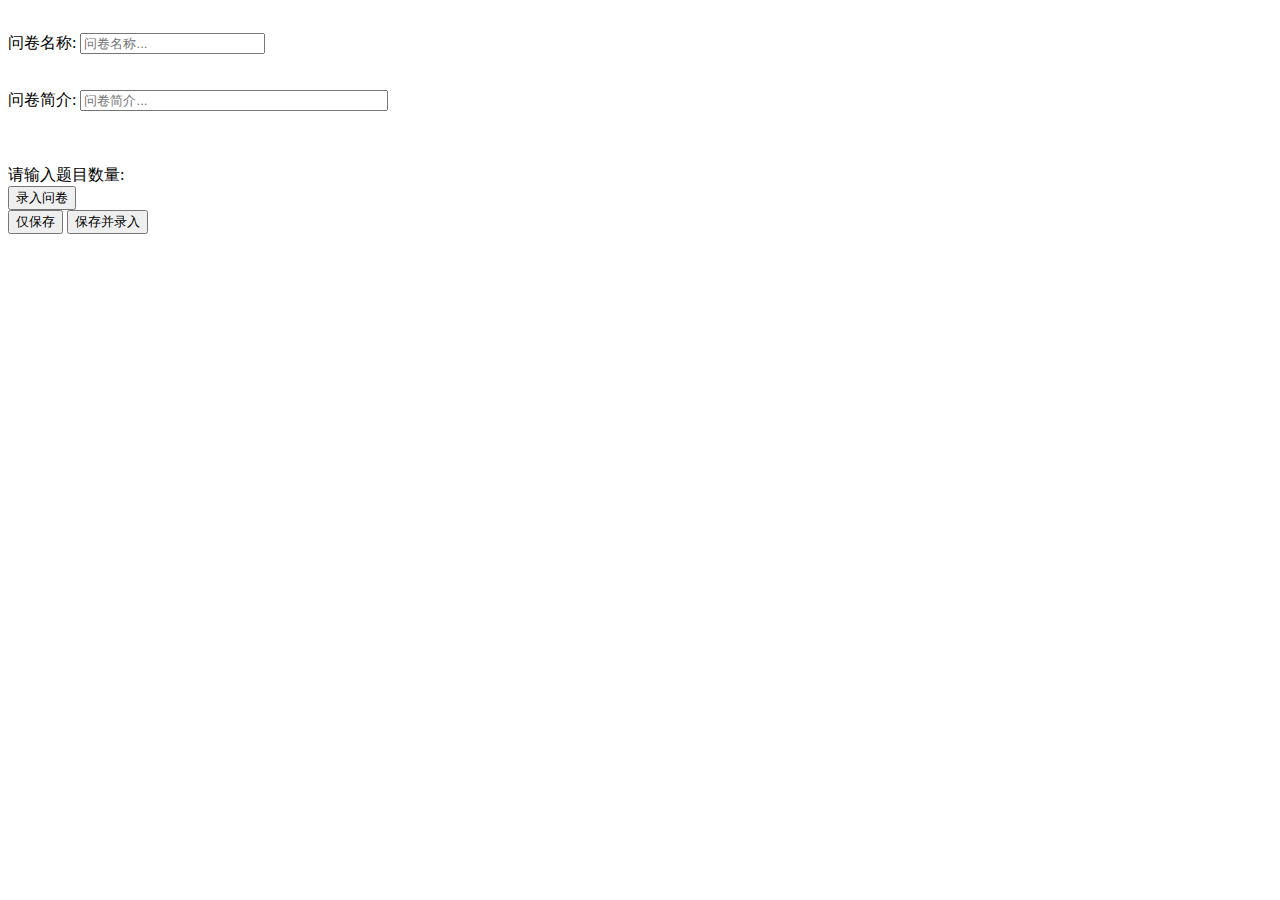
<file: src/main/resources/templates/page/survey/add.html>
<!DOCTYPE html>
<html xmlns="http://www.w3.org/1999/xhtml" xmlns:th="http://www.thymeleaf.org">
<head>
    <meta http-equiv="Content-Type" content="text/html; charset=UTF-8"/>
    <title>新建问卷</title>
    <script th:src="@{/js/App.js}"></script>
</head>
<body>
    <div class="layui-container" id="SurveyForm" style="padding:2% 0">

        <div class="survey-row">

            <div id="survey-create">
                <div class="survey-head">
                    <span>问卷名称:</span>
                    <span class="block"></span>
                    <input value="" id="title" type="text" placeholder="问卷名称..."/>
                </div>
                <br/>
                <br/>
                <div class="description text-right">
                    <span>问卷简介:</span>
                    <span class="block"></span>
                    <input value="" id="description" type="text" placeholder="问卷简介..." style="min-width: 300px;"/>
                </div>
                <br/>
                <br/>
                <br/>
                <div class="question-num">
                    <span>请输入题目数量:</span>
                    <div id="questionNum"></div>
                </div>
                <div class="row text-center" id="create-btn">
                    <button class="layui-btn layui-btn-normal layui-btn-radius" onclick="SurveyAdd.create()">录入问卷</button>
                </div>
            </div>

            <div class="line"></div>

            <div class="questions">

            </div>

        </div>

        <div class="row btns">
            <button type="button" class="layui-btn layui-btn-radius" onclick="SurveyAdd.save()">仅保存</button>
            <button type="button" class="layui-btn layui-btn-radius layui-btn-normal" onclick="SurveyAdd.record()">保存并录入</button>
        </div>

    </div>
</body>
<script type="text/javascript">

    $(function () {
        init();
    });

    /*
     * 初始对话框
     */
    var SurveyAdd = {
        recordData: {}
    };

    /**
     * 设置对话框中的数据
     * param key 数据的名称
     */
    SurveyAdd.set = function (key) {
        this.recordData[key] = $("#" + key).val();
        return this;
    };

    /**
     * 信息设定
     */
    SurveyAdd.collectData = function () {
        this.set('title').set('description');
    };

    /**
     * 清空数据
     */
    SurveyAdd.clearData = function () {
        this.recordData = {};
    };


    /**
     * 打开问卷
     */
    SurveyAdd.create = function () {
        this.clearData();
        this.collectData();
        var title = $("#title").val();
        if (title == null || title === "") {
            App.error("问卷名称不能为空");
            return;
        }
        var questionNum = parseInt($("#questionNum input").val());
        if(questionNum <=0 ){
            App.error("请输入问题数量");
            return;
        }
        //按照问题数加载
        var questionHtml = "";
        for(var i=0; i<questionNum; i++){
            questionHtml = questionHtml + getQuestionHtml(2);
        }
        $(".questions").html(questionHtml);
        num2Letter();
        questionNumControl();
        //显示问题组
        cssControl();
        $("#create-btn,.question-num").hide();
        // $(".btns").show();
    };

    SurveyAdd.setPostData = function(){
        this.clearData();
        this.collectData();
        var title = $("#title").val();
        if (title == null || title === "") {
            App.error("问卷名称不能为空!");
            return false;
        }
        var questionNum = parseInt($("#questionNum input").val());
        if(questionNum <=0 ){
            App.error("请输入问题数量");
            return false;
        }
        var questionList = [];
        var questions = $(".question-all");
        if(questions.length > 0){
            for(var i=0; i<questions.length; i++){
                var q = questions.eq(i);
                var question = {};
                var questionTitle = q.find(".title input").val();
                if(!questionTitle || questionTitle===''){
                    App.error("第"+(i+1)+"题标题为空");
                    return false;
                }
                question.title = q.find(".title input").val();
                question.description = q.find(".description input").val();
                question.type = parseInt(q.find(".radio input[type=radio]:checked").val());
                question.position = i+1;

                var options = [];
                var inputs = q.find(".option .option-item-text input");
                for(var j=0; j<inputs.length; j++){
                    var option = {};
                    var opt = inputs.eq(j).val();
                    if(!opt|| opt===''){
                        App.error("第"+(i+1)+"题 第"+(j+1)+"选项为空");
                        return false;
                    }
                    option[j] = opt;
                    options.push(option);
                }
                if(options.length === 0){
                    App.error("第"+(i+1)+"题 没有选项");
                    return false;
                }
                question.option =  JSON.stringify(options);

                questionList.push(question);
            }
        }else{
            for(var i=0; i<questionNum; i++) {
                var question = {};
                question.title = "第"+(i+1)+"题";
                question.description = "";
                question.type = 1;
                question.position = i+1;
                var options = [];
                for(var j=0; j<2; j++){
                    var option = {};
                    var opt = "第"+(j+1)+"个选项";
                    option[j] = opt;
                    options.push(option);
                }
                question.option =  JSON.stringify(options);

                questionList.push(question);
            }
        }

        this.recordData.questionList = questionList;

        this.recordData.questionNum = questionList.length;
        return true;
    };

    SurveyAdd.doSave = function save(data,type){
        var url = App.ctxPath + "/survey/doSave";
        $.ajax({
            async: false,
            url:url,
            data:JSON.stringify(data),
            type:"post",
            dataType:"json",
            contentType:"application/json",
            success:function (res) {
                SurveyAdd.close();
                if(type === 'record'){
                    var surveyId = res.data;
                    parent.layer.open({
                        type: 2,
                        title: '答案录入',
                        area: ['100%', '100%'],
                        fixed: false,
                        maxmin: true,
                        content: App.ctxPath + '/survey/detail?id='+surveyId,
                        end: function () {
                            table.reload('table_render', {
                                page: {
                                    curr: 1 //重新从第 1 页开始
                                }
                            });
                        }
                    });
                }
            },
            error:function(err){
                App.error("提交失败!" + err.responseJSON.message + "!");
            }
        });
    };

    /**
     * 仅保存
     */
    SurveyAdd.save = function () {
        if (SurveyAdd.setPostData()) {
            SurveyAdd.doSave(this.recordData, 'save');
        }
    };

    /**
     * 保存并录入
     */
    SurveyAdd.record = function () {
        if (SurveyAdd.setPostData()) {
            SurveyAdd.doSave(this.recordData, 'record');
        }
    };

    /**
     * 关闭此对话框
     */
    SurveyAdd.close = function () {
        App.success("提交成功!");
        var index = parent.layer.getFrameIndex(window.name);
        parent.layer.close(index);
    };

</script>
</html>
</file>
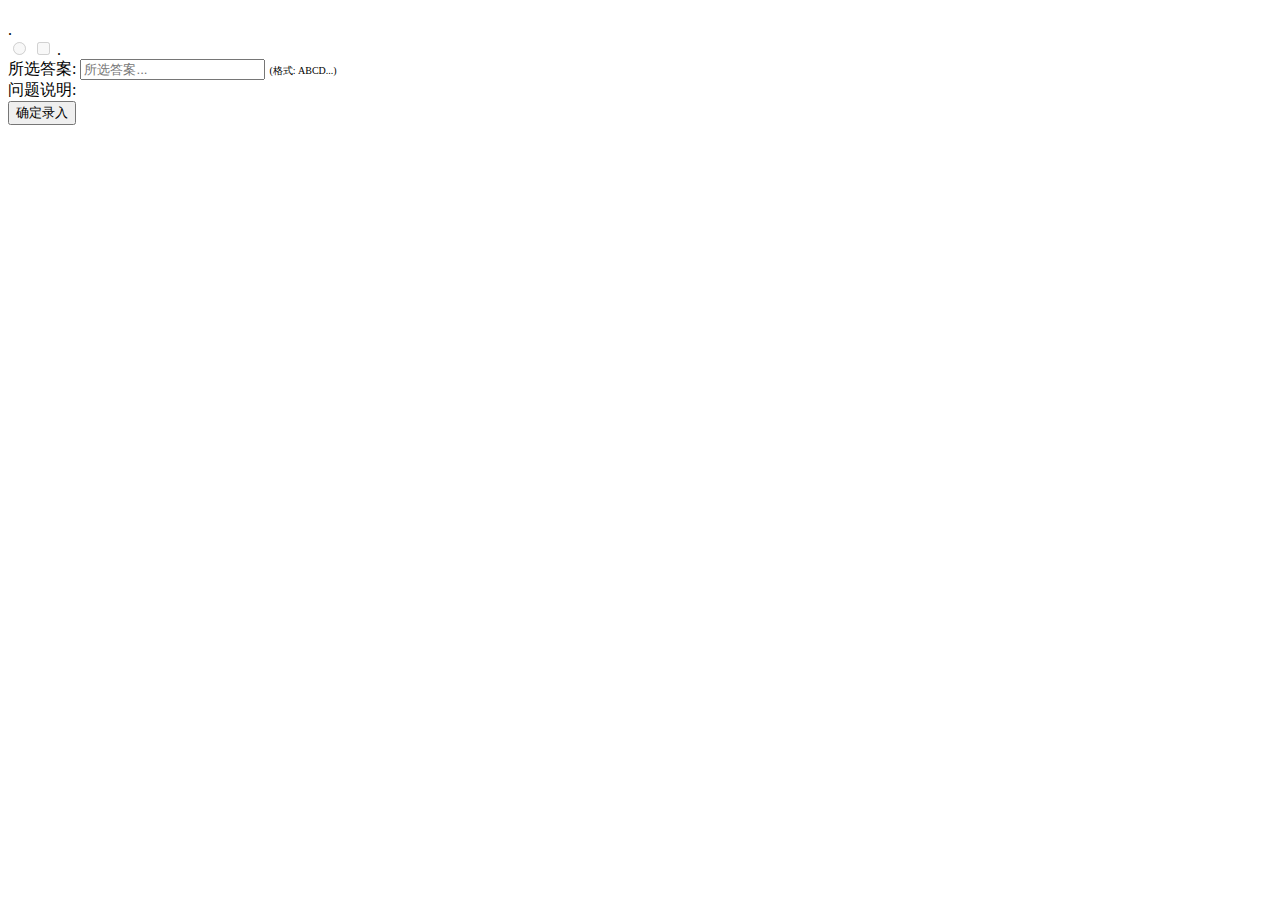
<file: src/main/resources/templates/page/survey/detail.html>
<!DOCTYPE html>
<html xmlns="http://www.w3.org/1999/xhtml" xmlns:th="http://www.thymeleaf.org">
<head>
    <meta charset="utf-8">
    <title>问卷管理列表</title>
    <meta name="renderer" content="webkit">
    <meta http-equiv="X-UA-Compatible" content="IE=edge,chrome=1">
    <meta name="viewport" content="width=device-width, initial-scale=1, maximum-scale=1">
    <script th:src="@{/js/App.js}"></script>
</head>
<body>
    <div class="layui-container" id="SurveyForm">

        <input type="hidden" id="surveyId" th:value="${surveyId}">

        <div class="survey-row">

            <div class="head text-center">
                <h1 th:text="${survey.title}"></h1>
            </div>

            <div class="description text-right">
                <span th:text="${survey.description}"></span>
            </div>

            <div class="line"></div>

            <div class="question-all" th:each="q,qStat : ${survey.questionList}">

                <div class="question">
                    <div class="info">
                        <span th:text="${qStat.count}"></span>
                        <span class="block">.</span>
                        <span class="title" th:text="${q.title}"></span>
                    </div>
                </div>

                <div class="option">
                    <span th:each="opt : ${q.options}" class="option-item">
                        <label th:each="k : ${opt.keySet()}">
                            <input type="radio" disabled th:if="${q.type == 1}"/>
                            <input type="checkbox" disabled th:if="${q.type == 2}"/>
                            <span class="block"></span>
                            <span th:text="${k}" class="letter"></span>
                            <span class="block">.</span>
                            <span th:text="${opt.get(k)}" class="option-item-text"></span>
                        </label>
                    </span>
                </div>

                <div class="answer layui-form">
                    <span>所选答案:</span>
                    <span class="block"></span>
                    <input type="text" placeholder="所选答案..." class="layui-input" th:alt="${q.id}" th:attr="position=${q.position}"/>
                    <span class="layui-badge-dot"></span>
                    <span style="font-size: 10px;">(格式: ABCD...)</span>
                </div>

                <div class="description" th:if='${q.description != null && !"".equals(q.description)}'>
                    <span>问题说明:</span>
                    <span class="block"></span>
                    <span th:text="${q.description}"></span>
                </div>

                <div class="line"></div>

            </div>

        </div>

        <div class="row btns">
            <button type="button" class="layui-btn layui-btn-radius layui-btn-normal" onclick="SurveyDetail.doRecord()">确定录入</button>
        </div>

    </div>
</body>
<script type="text/javascript">

    $(function () {
        init();
        num2Letter();
    });

    /*
     * 初始对话框
     */
    var SurveyDetail = {
        recordData: []
    };

    /**
     * 清空数据
     */
    SurveyDetail.clearData = function () {
        this.recordData = [];
    };

    SurveyDetail.record = function () {
        this.clearData();
        var surveyId = parseInt($("#surveyId").val());
        var questions = $(".question-all");
        for(var i=0; i<questions.length; i++){
            var input = questions.eq(i).find(".answer input").first();
            var questionId = parseInt(input.attr("alt"));
            var position = parseInt(input.attr("position"));

            var answerStr = input.val();
            if(answerStr === ""){
                App.error("第"+(i+1)+"题答案为空");
                return false;
            }
            for(var j=0; j<answerStr.split('').length; j++){
                var answer = getBigLetterIndex(answerStr[j]);
                if(answer < 0){
                    answer = getSmallLetterIndex(answerStr[j]);
                }

                if(answer < 0){
                    App.alert("第 "+(i+1)+" 题答案中有非字母字符");
                    return false;
                }
                if(patch(answerStr, answerStr[j]) > 1){
                    App.alert("第 "+(i+1)+" 题答案有重复部分");
                    return false;
                }

                var answerObj = {};
                answerObj.surveyId = surveyId;
                answerObj.questionId = questionId;
                answerObj.position = position;
                answerObj.answer = answer;

                this.recordData.push(answerObj);
            }
        }
        return true;
    };

    function patch(s, re) {
        re = eval("/" + re + "/ig");
        return s.match(re) ? s.match(re).length : 0;
    }

    SurveyDetail.doRecord = function(){
        if(SurveyDetail.record()){
            $.ajax({
                async: false,
                data: JSON.stringify(this.recordData),
                type: "post",
                dataType: "json",
                contentType: "application/json;charset=utf-8",
                url: App.ctxPath + "/survey/doRecord",
                success: function (res) {
                    SurveyDetail.close();
                },
                error:function(err){
                    App.error("提交失败!" + err.responseJSON.message + "!");
                }

            })
        }
    };

    /**
     * 关闭此对话框
     */
    SurveyDetail.close = function () {
        App.success("提交成功!");
        var index = parent.layer.getFrameIndex(window.name);
        parent.layer.close(index);
    };


</script>
</html>
</file>
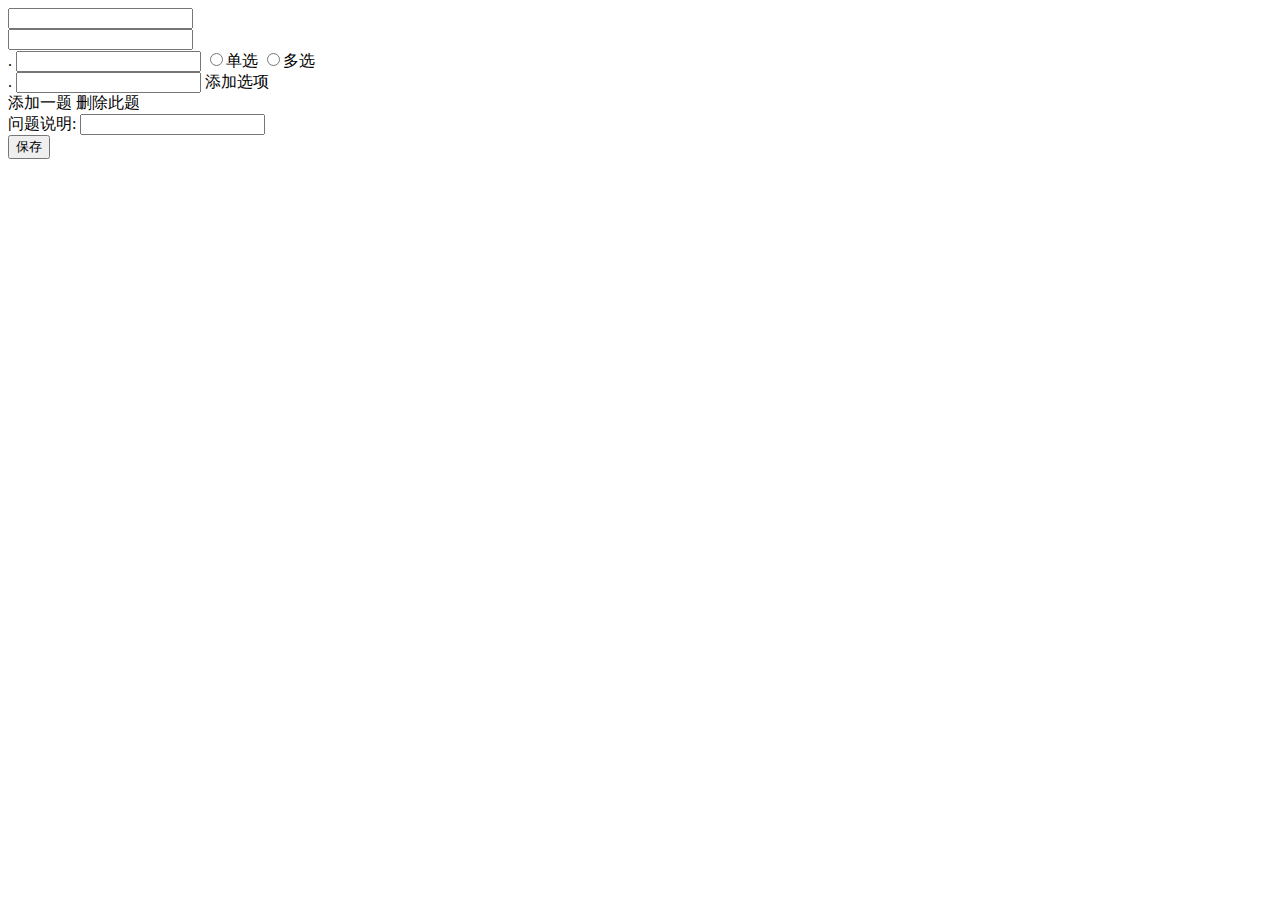
<file: src/main/resources/templates/page/survey/edit.html>
<!DOCTYPE html>
<html xmlns="http://www.w3.org/1999/xhtml" xmlns:th="http://www.thymeleaf.org">
<head>
    <meta charset="utf-8">
    <title>问卷编辑</title>
    <meta name="renderer" content="webkit">
    <meta http-equiv="X-UA-Compatible" content="IE=edge,chrome=1">
    <meta name="viewport" content="width=device-width, initial-scale=1, maximum-scale=1">
    <script th:src="@{/js/App.js}"></script>
</head>
<body>
    <div class="layui-container" id="SurveyForm">

        <input type="hidden" id="id" th:value="${surveyId}">
        <input type="hidden" id="status" th:value="${status}">

        <div class="survey-row">
            <div class="survey-head">
                <input th:value="${survey.title}" type="text" class="border-hide" id="title"/>
            </div>
            <div class="description text-right">
                <input th:value="${survey.description}" type="text" class="border-hide" id="description"/>
            </div>

            <div class="line"></div>

            <div class="question-all" th:each="q : ${survey.questionList}" th:alt="${q.id}">

                <div class="question">
                    <div class="info">
                        <span th:text="${qStat.count}"></span>
                        <span class="block">.</span>
                        <span class="title">
                            <input th:value="${q.title}" type="text" class="border-hide" />
                        </span>
                        <span class="radio">
                            <label class="block"><input type="radio" value="1" th:name="${q.id}" th:attr ="checked=${q.type==1 ? true:false}" />单选</label>
                            <label class="block"><input type="radio" value="2" th:name="${q.id}" th:attr ="checked=${q.type==2 ? true:false}" />多选</label>
                        </span>
                    </div>
                </div>

                <div class="option">
                    <span th:each="opt : ${q.options}" class="option-item">
                        <label th:each="k : ${opt.keySet()}">
                            <span class="option-item-key letter" th:text="${k}"></span>
                            <span class="block">.</span>
                            <span class="option-item-text">
                                <input th:value="${opt.get(k)}" type="text" class="border-hide" />
                            </span>
                            <span class="pointer" onclick="delItem(this)">
                                <i class="layui-icon layui-icon-close-fill"></i>
                            </span>
                        </label>
                    </span>
                    <span class='option-add pointer' onclick="addItem(this)">
                        <i class="layui-icon layui-icon-add-circle"></i>添加选项
                    </span>
                </div>

                <span class='question-add pointer' onclick="addQuestion(this)">
                    <i class="layui-icon layui-icon-add-circle"></i>添加一题
                </span>
                <span class='question-del pointer' onclick="delQuestion(this)">
                    <i class="layui-icon layui-icon-close-fill"></i>删除此题
                </span>

                <div class="description">
                    <span>问题说明:</span>
                    <span class="block"></span>
                    <input type="text" th:value="${q.description}" class="border-hide" />
                </div>

                <div class="line"></div>

            </div>

        </div>

        <div class="row btns">
            <button type="button" class="layui-btn layui-btn-radius layui-btn-normal" onclick="SurveyEdit.save()">保存</button>
        </div>

    </div>
</body>

<script type="text/javascript">
        $(function () {
            init();
            num2Letter();
        });

        /*
         * 初始对话框
         */
        var SurveyEdit = {
            recordData: {}
        };

        /**
         * 设置对话框中的数据
         * param key 数据的名称
         */
        SurveyEdit.set = function (key) {
            this.recordData[key] = $("#" + key).val();
            return this;
        };

        /**
         * 信息设定
         */
        SurveyEdit.collectData = function () {
            this.set('id').set('title').set('description').set('status');
        };

        /**
         * 清空数据
         */
        SurveyEdit.clearData = function () {
            this.recordData = {};
        };

        SurveyEdit.setPostData = function(){
            this.clearData();
            this.collectData();
            var title = $("#title").val();
            if (title == null || title === "") {
                App.error("问卷名称不能为空!");
                return false;
            }
            var questionList = [];
            var questions = $(".question-all");
            for(var i=0; i<questions.length; i++){
                var q = questions.eq(i);
                var question = {};
                var questionTitle = q.find(".title input").val();
                if(!questionTitle || questionTitle===''){
                    App.error("第"+(i+1)+"题标题为空");
                    return false;
                }
                question.id = parseInt(q.attr('alt'));
                question.title = q.find(".title input").val();
                question.description = q.find(".description input").val();
                question.type = parseInt(q.find(".radio input[type=radio]:checked").val());
                question.position = i+1;

                var options = [];
                var inputs = q.find(".option .option-item-text input");
                for(var j=0; j<inputs.length; j++){
                    var option = {};
                    var opt = inputs.eq(j).val();
                    if(!opt|| opt===''){
                        App.error("第"+(i+1)+"题 第"+(j+1)+"选项为空");
                        return false;
                    }
                    option[j] = opt;
                    options.push(option);
                }
                if(options.length === 0){
                    App.error("第"+(i+1)+"题 没有选项");
                    return false;
                }
                question.option =  JSON.stringify(options);

                questionList.push(question);
            }

            this.recordData.questionList = questionList;

            this.recordData.questionNum = questionList.length;
            return true;
        };

        SurveyEdit.doSave = function save(data){
            var url = App.ctxPath + "/survey/doSave";
            $.ajax({
                async: false,
                url:url,
                data:JSON.stringify(data),
                type:"post",
                dataType:"json",
                contentType:"application/json",
                success:function (res) {
                    SurveyEdit.close();
                },
                error:function(err){
                    App.error("提交失败!" + err.responseJSON.message + "!");
                }
            });
        };

        /**
         *提交
         */
        SurveyEdit.save = function () {
            if (SurveyEdit.setPostData()) {
                SurveyEdit.doSave(this.recordData);
            }
        };


        /**
         * 关闭此对话框
         */
        SurveyEdit.close = function () {
            App.success("提交成功!");
            var index = parent.layer.getFrameIndex(window.name);
            parent.layer.close(index);
        };

    </script>

</html>
</file>
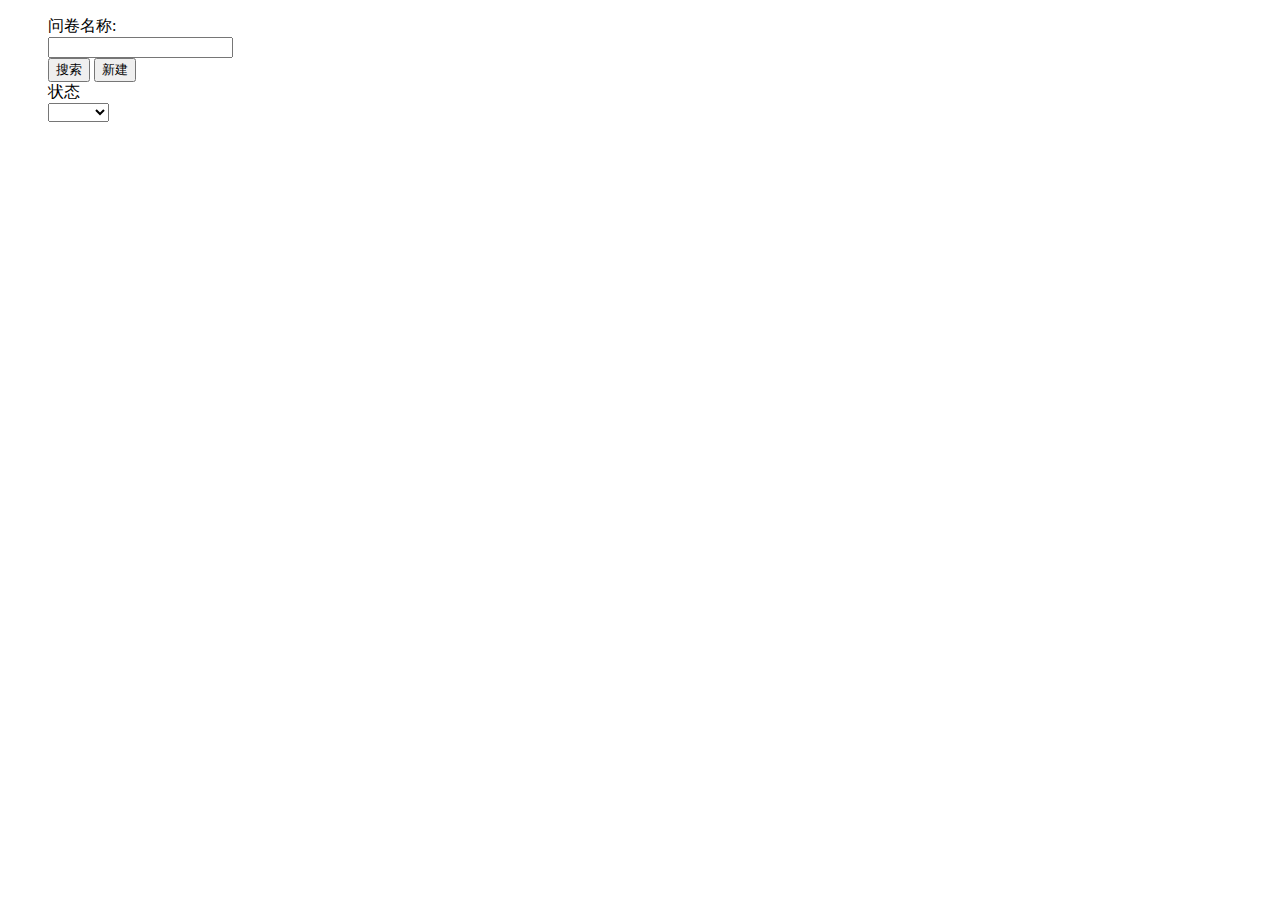
<file: src/main/resources/templates/page/survey/list.html>
<!DOCTYPE html>
<html xmlns="http://www.w3.org/1999/xhtml" xmlns:th="http://www.thymeleaf.org">
<head>
	<meta charset="utf-8">
	<title>问卷管理列表</title>
	<meta name="renderer" content="webkit">
	<meta http-equiv="X-UA-Compatible" content="IE=edge,chrome=1">
	<meta name="viewport" content="width=device-width, initial-scale=1, maximum-scale=1">
	<script th:src="@{/js/App.js}"></script>
</head>
<body>
	<blockquote class="layui-elem-quote" style="border-left: none;">
		<div class="survey-table">
			问卷名称:
			<div class="layui-inline">
				<input class="layui-input" name="id" id="title" autocomplete="off" type="search">
			</div>
			<button class="layui-btn" data-type="reload" id="search_button"><i class="layui-icon layui-icon-search"></i>搜索</button>
			<button class="layui-btn" data-type="reload" id="create_button"><i class="layui-icon layui-icon-add-1"></i>新建</button>
			<form class="layui-form" action="">
				<div class="layui-form-item">
					<label class="layui-form-label">状态</label>
					<div class="layui-input-block">
					  <select lay-filter="status" id="status">
						<option value=""></option>
						<option value="0">未录入</option>
						<option value="1">已录入</option>
					  </select>
					</div>
				</div>
			</form>
		</div>
	</blockquote>

	<table class="layui-hide" id="surveyTable" lay-filter="surveyTableFilter"></table>

	<script type="text/html" id="barTool">
		<a class="layui-btn layui-btn-xs" lay-event="detail">录入</a>
		<a class="layui-btn layui-btn-xs" lay-event="statistic">统计</a>
		<a class="layui-btn layui-btn-xs" lay-event="edit">编辑</a>
		<a class="layui-btn layui-btn-danger layui-btn-xs" lay-event="del">删除</a>
	</script>

	<script>

		var Survey={
			recordData: {}
		};

		/**
		 * 信息设定
		 */
		Survey.params = function () {
			var params = {};
			params.title = $("#title").val();
			params.status = $("#status").val();
			return params;
		};

		/**
		 * 清空数据
		 */
		Survey.clearData = function () {
			this.recordData = {};
		};

		var table;

		layui.use(['element','form'], function(){
			var $ = layui.jquery;
			var form = layui.form;
			$("#create_button").on('click',function(){
				layer.open({
					type: 2,
					title:'问卷调查',
					area: ['100%', '100%'],
					fixed: false,
					maxmin: true,
					content: App.ctxPath + '/survey/add',
					end: function(){
						table.reload('table_render', {
							page: {
							  curr: 1 //重新从第 1 页开始
							}
						});
					}
				});
			});
			$("#search_button").on('click',function(){
				table.reload('table_render', {
					page: {
					  curr: 1 //重新从第 1 页开始
					},
					where: Survey.params()
				});
			});
			form.on('select(status)', function(data){
				table.reload('table_render', {
					page: {
					  curr: 1 //重新从第 1 页开始
					},
					where: Survey.params()
				});
			});
		});

		layui.use('table', function() {
			layui.$.support.cors = true;
			table = layui.table;

			table.render({
				elem: '#surveyTable',
				url: App.ctxPath + '/survey/getList',
				toolbar: '1',
				title: '用户数据表',
				cols: [
					[
						/*{type: 'radio',fixed: 'left'},*/
						{field: 'id', title: '序号',align:'center',hide: true},
						{title: '序号',align:'center', sort:true, type: 'numbers',width:100},
						{field: 'title', title: '问卷名称',align:'center'},
						{field: 'status', title: '状态',align:'center'},
						{field: 'questionNum', title: '题目数量',align:'center'},
						{field: 'recordNum', title: '已录入(份)',align:'center'},
						{field: 'createTime', title: '创建时间',align:'center'},
						{
							fixed: 'right',
							title: '操作',
							toolbar: '#barTool',
							align:'center',
							width: 210
						}
					]
				],
				parseData: function(res){
					for(var i = 0;i<res.data.length;i++){
						var date = res.data[i].createTime;
						var status = res.data[i].status;
						var year = date.substring(0,4);
						var month = date.substring(4,6);
						var day = date.substring(6,8);
						status === 1? res.data[i].status = '已录入' : res.data[i].status = '未录入';
						res.data[i].createTime = year+'-'+month+'-'+day;
					}
					return {
						"code": 0,
						"count": res.count,
						"data": res.data
					};
				},
				page: true,
				id: "table_render"
			});

			//监听行工具事件
			table.on('tool(surveyTableFilter)', function(obj) {
				var id = obj.data.id;

				if (obj.event === 'del') {
					layer.confirm('请确认是否删除？', function(index) {
						obj.del();
						$.post(
								App.ctxPath+"/survey/remove",
								{id: id},
								function (res) {
									if(res.code === 200){
										App.success("删除成功");
										Survey.reloadTable();
									}else{
										App.success("删除失败");
									}
									layer.close(index);
								}
						);
					});
				} else if (obj.event === 'detail') {
					layer.open({
						type: 2,
						title: '答案录入',
						area: ['100%', '100%'],
						fixed: false,
						maxmin: true,
						content: App.ctxPath + '/survey/detail?id='+id,
						end: function () {
							table.reload('table_render', {
								page: {
									curr: 1 //重新从第 1 页开始
								}
							});
						}
					});
				}else if (obj.event === 'edit') {
					layer.open({
						type: 2,
						title: '问卷编辑',
						area: ['100%', '100%'],
						fixed: false,
						maxmin: true,
						content: App.ctxPath + '/survey/edit?id='+id,
						end: function () {
							table.reload('table_render', {
								page: {
									curr: 1 //重新从第 1 页开始
								}
							});
						}
					});
				}else if (obj.event === 'statistic') {
					layer.open({
						type: 2,
						title: '答案统计',
						area: ['100%', '100%'],
						fixed: false,
						maxmin: true,
						content: App.ctxPath + '/survey/statistic?id='+id,
						end: function () {
							table.reload('table_render', {
								page: {
									curr: 1 //重新从第 1 页开始
								}
							});
						}
					});
				}
			});
		});

		/* 按照条件重新加载列表 */
		Survey.reloadTable = function(){
			table.reload('table_render', {
				page: {
					curr: 1 //重新从第 1 页开始
				}
			});
		}

	</script>

</body>
</html>
</file>
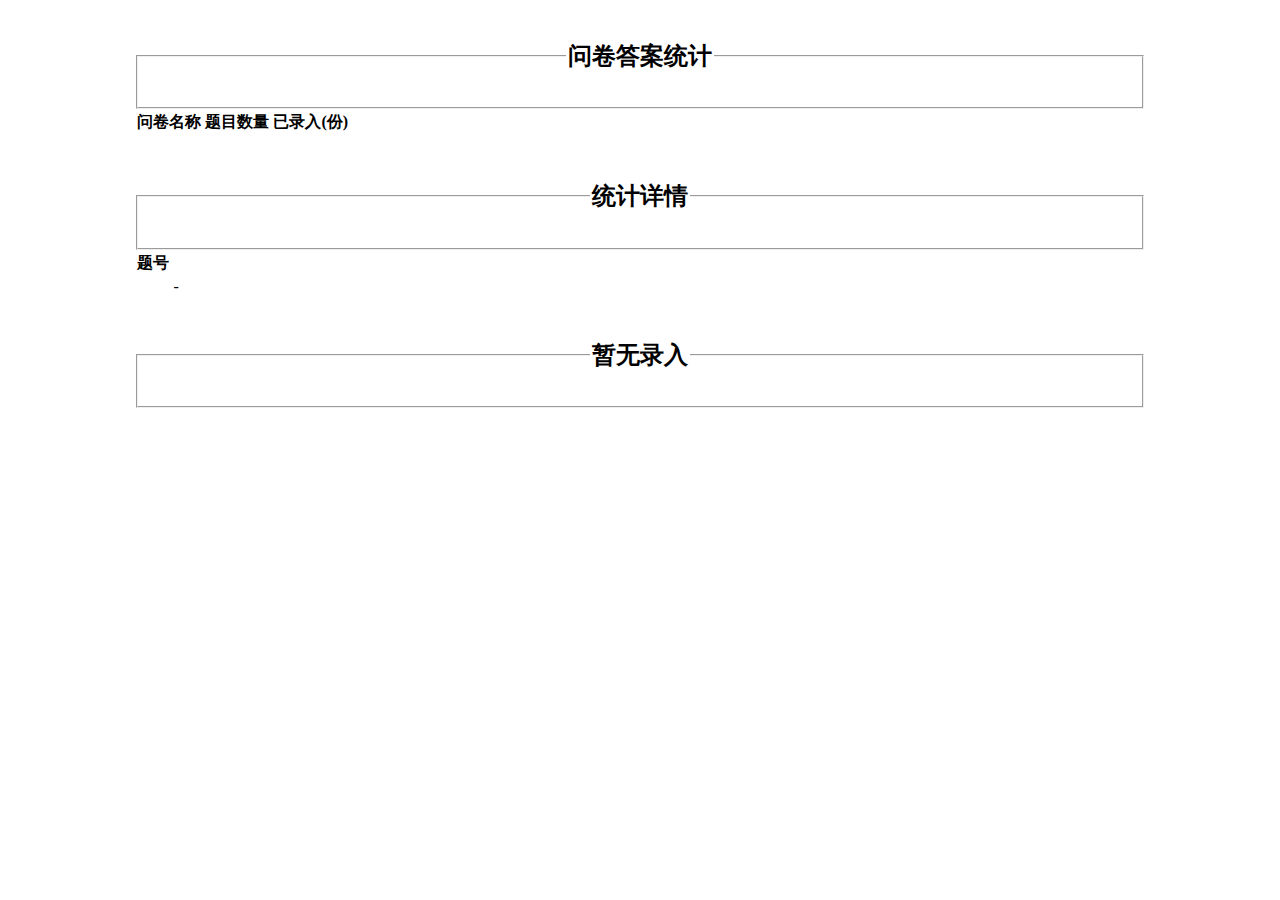
<file: src/main/resources/templates/page/survey/statistic.html>
<!DOCTYPE html>
<html xmlns="http://www.w3.org/1999/xhtml" xmlns:th="http://www.thymeleaf.org">
<head>
    <meta http-equiv="Content-Type" content="text/html; charset=UTF-8"/>
    <title>回答统计</title>
    <script th:src="@{/js/App.js}"></script>
</head>
<body>
    <div class="row">
        <input type="hidden" id="${surveyId}" />
        <div class="layui-form" style="margin: 0 10%;">
            <fieldset class="layui-elem-field layui-field-title" style="margin-top: 20px;">
                <legend style="margin: 0 auto;"><h2>问卷答案统计</h2></legend>
            </fieldset>
            <!-- 表格1 -->
            <table class="layui-table">
                <colgroup>
                    <col>
                    <col>
                </colgroup>
                <thead>
                    <tr>
                        <th style="text-align: center">问卷名称</th>
                        <th style="text-align: center">题目数量</th>
                        <th style="text-align: center">已录入(份)</th>
                    </tr>
                </thead>
                <tbody>
                    <tr>
                        <td th:text="${survey.title}"></td>
                        <td th:text="${survey.questionNum}"></td>
                        <td th:text="${survey.recordNum}"></td>
                    </tr>
                </tbody>
            </table>

            <!-- 表格2 -->
            <div th:if="${survey.recordNum > 0}">
                <fieldset class="layui-elem-field layui-field-title" style="margin-top: 20px;" th:if="${survey.recordNum > 0}">
                    <legend style="margin: 0 auto;"><h2>统计详情</h2></legend>
                </fieldset>
                <table class="layui-table">
                    <colgroup>
                        <col>
                        <col>
                    </colgroup>
                    <thead>
                    <tr>
                        <th style="text-align: center">题号</th>
                        <th style="text-align: center" th:each="answer : ${answers}"><span class="letter" th:text="${answer}"></span></th>
                    </tr>
                    </thead>
                    <tbody>
                    <tr th:each="k : ${map.keySet()}">
                        <td th:text="${k}"></td>
                        <td th:each="data,dataStat : ${map.get(k)}">
                            <span th:if="${data.num>0}" th:text="${data.num}+' 个'"></span>
                            <span th:if="${data.num<=0}">-</span>
                        </td>
                    </tr>
                    </tbody>
                </table>
            </div>

            <fieldset class="layui-elem-field layui-field-title" style="margin-top: 20px;" th:if="${survey.recordNum == 0}">
                <legend style="margin: 0 auto;"><h2>暂无录入</h2></legend>
            </fieldset>
        </div>
    </div>
</body>
    <script type="text/javascript">
        $(function () {
            init();
            num2Letter();
        })
    </script>
</html>
</file>
